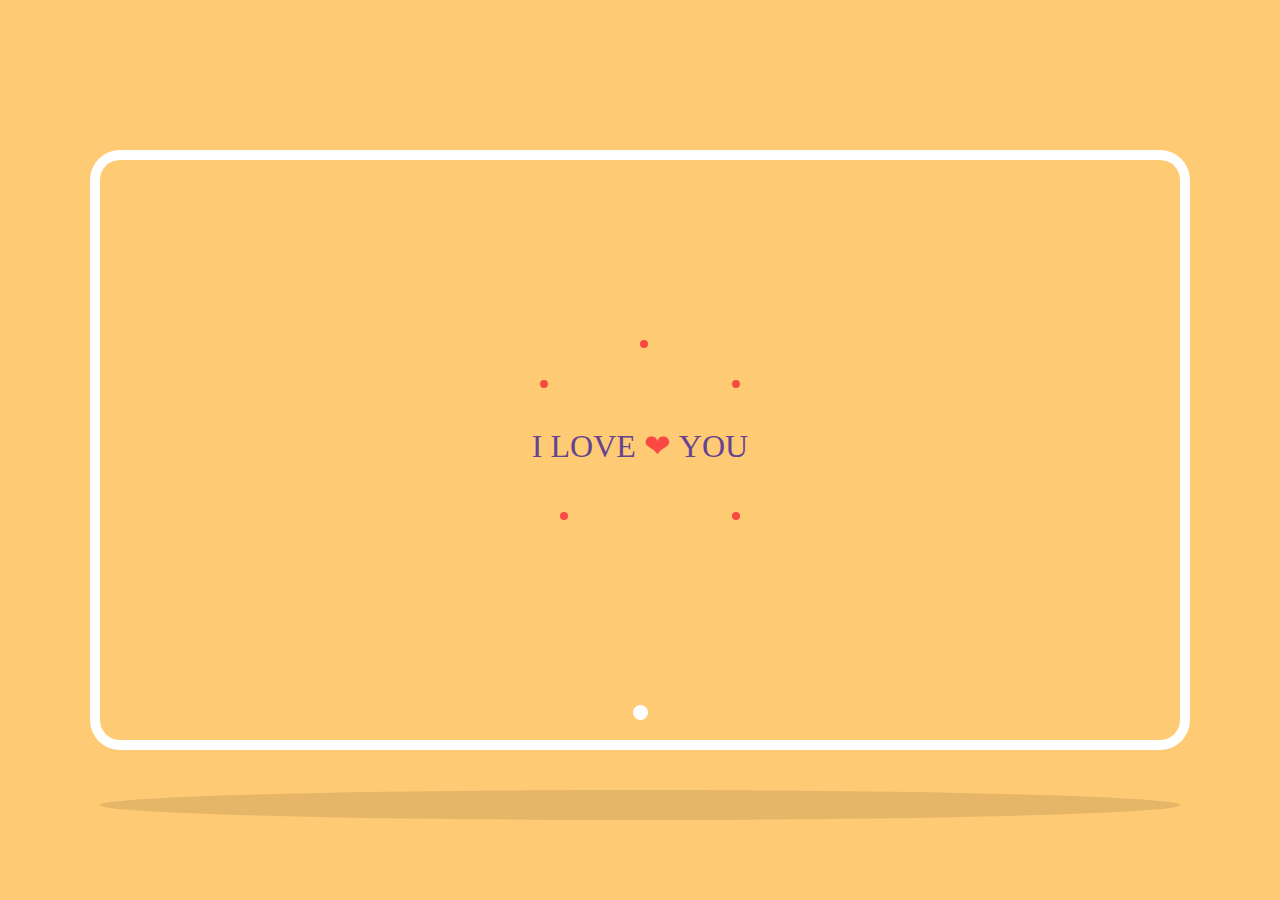
<file: love1/index.html>
<!DOCTYPE html>
<html lang="en">

<head>
  <meta charset="UTF-8">
  <meta http-equiv="X-UA-Compatible" content="IE=edge">
  <meta name="viewport" content="width=device-width, initial-scale=1.0">
  <title>I Love You</title>
  <link rel="stylesheet" href="./css.css">
  <script src="https://code.jquery.com/jquery-3.6.1.js" integrity="sha256-3zlB5s2uwoUzrXK3BT7AX3FyvojsraNFxCc2vC/7pNI="
    crossorigin="anonymous"></script>
</head>

<body>
  <main class="devices">
    <h1><span class="iu">I</span> <span class="love">Love</span> <span class="heart">❤</span> <span
        class="yo">Yo</span><span class="iu">u</span></h1>

  </main>
  <div class="congrats">
    <span></span>
    <span></span>
    <span></span>
    <span></span>
    <span></span>
  </div>
  <audio controls autoplay id="music">
    <source src="music.mp3" type="audio/mpeg">
  </audio>
</body>
<script>
  $(document).ready(function () {
    $('body').click(function () {
      var audio = document.getElementById("music");
      audio.play();
    });
  });
</script>

</html>
</file>
<file: love1/css.css>
/* Reset */
html {
    box-sizing: border-box;
    font-size: 16px;
  }
  *, *:before, *:after {
    box-sizing: inherit;
   
  }
  body, h1, h2, h3, h4, h5, h6, p, ol, ul {
    margin: 0;
    padding: 0;
    font-weight: normal;
    font-family: 'Abril Fatface', cursive;
  
  }
  :root {
  /* colors */
   --yellow: #FFCA74;
   --purple: #664390;
   --red: #FA4843;
   
   --cubezier: 6s cubic-bezier(.52,.02,0,1.02) infinite;
  }
  
  body {
   display: flex;
   align-items: center;
   justify-content: center;
   height: 100vh;
   background-color: var(--yellow);
   animation: bgRed ease-out 6s infinite;
  }
  
  .devices {
   width: 1080px;
   box-shadow: 0px 0px 0px 10px #fff;
   border-radius: 20px;
   height: 580px;
   display: flex;
   align-items: center;
   justify-content: center;
   position: relative;
   animation: devices var(--cubezier);
  }
  .devices:after {
   content:"";
   position: absolute;
   background-color: #fff;
   width: 15px;
   height: 15px;
   border-radius: 50%;
   bottom: 20px;
  }
  .devices:before {
   content: "";
    width: 100%;
   background-color: rgba(0,0,0,0.1);
   border-radius: 100%;
   height: 30px;
   position: absolute;
   bottom: -80px;
   z-index: -1;
  }
  
  
  h1 {
   color: var(--purple);
   text-transform: uppercase;
   text-align: center;
   animation: fontSize var(--cubezier);
  }
  h1 span {
   overflow: hidden;
   position: relative;
   display: inline-block;
   text-align: center;
  }
  .heart {
   color: var(--red);
   animation: heart var(--cubezier),   heartbeat 1s ease-in-out infinite, heartWhite ease-out 6s infinite;
  }
  
  .love {
    animation: love var(--cubezier);
  }
  .yo {
    animation: yo var(--cubezier);
  }
  .iu {
    animation: iu var(--cubezier);
  }
  .congrats {
    width: 320px; 
   height: 680px;
   position: absolute;
   display: flex;
   align-items: center;
   justify-content: center;
   
   
  }
  .congrats span {
   content: "";
   width: 0;
   height: 0;
   position: absolute;
   border: 4px solid var(--red);
   border-radius: 50%;
   animation: congrats ease-out 6s infinite;
  }
  .congrats span:nth-child(1){
   top: 270px;
   left: 60px;
  }
  .congrats span:nth-child(2){
   top: 230px;
   left: 50%;
  }
  .congrats span:nth-child(3){
   top: 270px;
   right: 60px;
  }
  .congrats span:nth-child(4){
   bottom: 270px;
   right: 60px;
  }
  .congrats span:nth-child(5){
   bottom: 270px;
   left: 80px;
  }

  audio { display:none;}
  
  
  /* ANIMATIONS */
  
  @keyframes devices {
   0% { width: 990px; height: 580px;}
   25% { width: 720px; height: 580px;}
   50% { width: 480px; height: 580px;}
   72% { width: 320px; height: 680px;}
   100% { width: 990px; height: 580px;}
  }
  
  @keyframes fontSize {
   0% { 
     font-size: 90px;
     letter-spacing: 18px;
   }
   25% { 
     font-size: 90px;
     letter-spacing: 10px;
   }
   50% { 
     font-size: 90px;
     letter-spacing: 5px;
   }
   75% { 
     font-size: 150px;
     letter-spacing: 0;
   }
   100% { 
     font-size: 90px;
     letter-spacing: 18px;
   } 
  
  }
  
  @keyframes love {
   0% { width: auto;}
   25% { width: 0;}
   50% {  width: 0;}
   75% {  width: 0;}
   100% { width: auto;}
  }
  
  
  @keyframes yo {
   0% { width: auto;}
   25% { width: auto;}
   50% {  width: 0;}
   75% {  width: 0;}
   100% { width: auto;}
  }
  
  @keyframes iu {
   0% { width: auto;}
   25% { width: auto;}
   50% {  width: auto;}
   75% {  width: 0;}
   100% { width: auto;}
  }
  
  @keyframes heart {
   0% { width: 0;}
   25% { width: auto;}
   50% {  width: auto;}
   75% {  width: auto;}
   100% { width: 0;}
  } 
  
  @keyframes heartbeat {
   0% {transform: scale(1);}
   50% {transform: scale(1.5);}
   100% {transform: scale(1);}
  }
  
  
  @keyframes congrats {
   0% {
    width: 0;
    height: 0;
    opacity: 0;
   }
   58% {
      width: 0;
    height: 0;
    opacity: 0;
   }
   60% {
    width: 30px;
    height: 30px;
    opacity: 1;
   }
   80% {
     width: 100px;
    height: 100px;
    opacity: 0;
   }
    81% {
     width: 0;
    height: 0;
    opacity: 0;
   }
   100% {
     width: 0;
    height: 0;
    opacity: 0;
   }
  }
  
  @keyframes bgRed {
   0% { background-color: var(--yellow);}
   58% { background-color: var(--yellow);}
   60% { background-color: var(--red);}
   80% { background-color: var(--red);}
    81% { background-color: var(--yellow);}
  }
  
  @keyframes heartWhite {
   0% { color: var(--red);}
   58% { color: var(--red);}
   60% { color: #fff;}
   80% { color: #fff;}
    81% { color: var(--red);}
  }
  
  
  
  
  /* RESPONSIVE */
  @media all and (max-width: 1080px) and (min-width: 720px) {
   .devices {
    width:720px;
   }
  }
  @media all and (max-width: 1080px) and (min-width: 720px) {
   .devices {
    width:720px;
   }
  }
</file>
